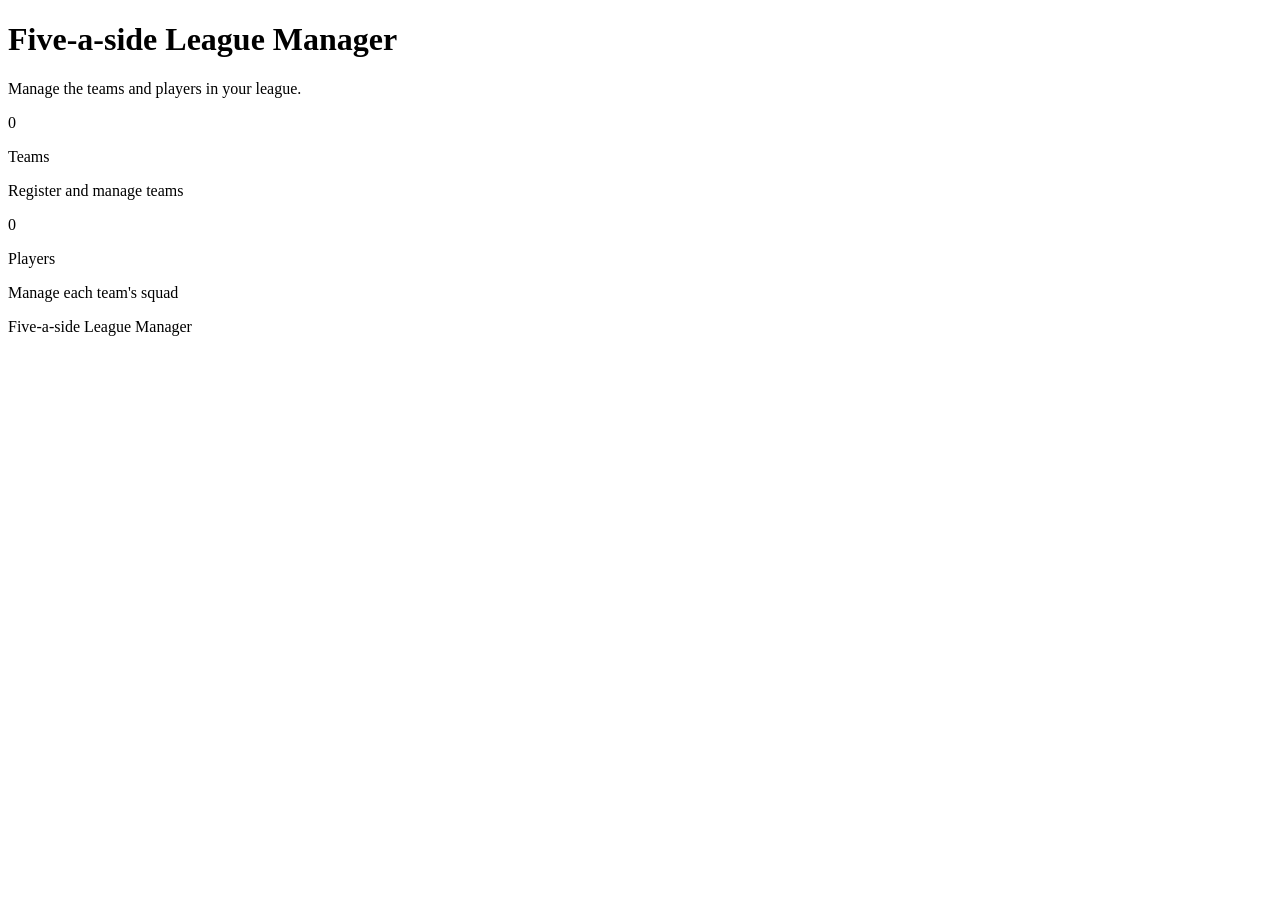
<file: src/main/resources/templates/index.html>
<!DOCTYPE html>
<html lang="en" xmlns:th="http://www.thymeleaf.org">
<head>
    <meta charset="UTF-8">
    <title>Five-a-side League Manager</title>
    <link rel="stylesheet" th:href="@{/css/application.css}">
</head>
<body>

<div th:replace="~{fragments/navigation :: navigation(active='home')}"></div>

<main>
    <h1>Five-a-side League Manager</h1>
    <p class="subtitle">Manage the teams and players in your league.</p>

    <div class="stats">
        <a class="card stat-card" th:href="@{/teams}">
            <p class="count" th:text="${teamCount}">0</p>
            <p class="stat-label">Teams</p>
            <p class="hint">Register and manage teams</p>
        </a>
        <a class="card stat-card" th:href="@{/players}">
            <p class="count" th:text="${playerCount}">0</p>
            <p class="stat-label">Players</p>
            <p class="hint">Manage each team's squad</p>
        </a>
    </div>

    <p class="footer">Five-a-side League Manager</p>
</main>

</body>
</html>
</file>
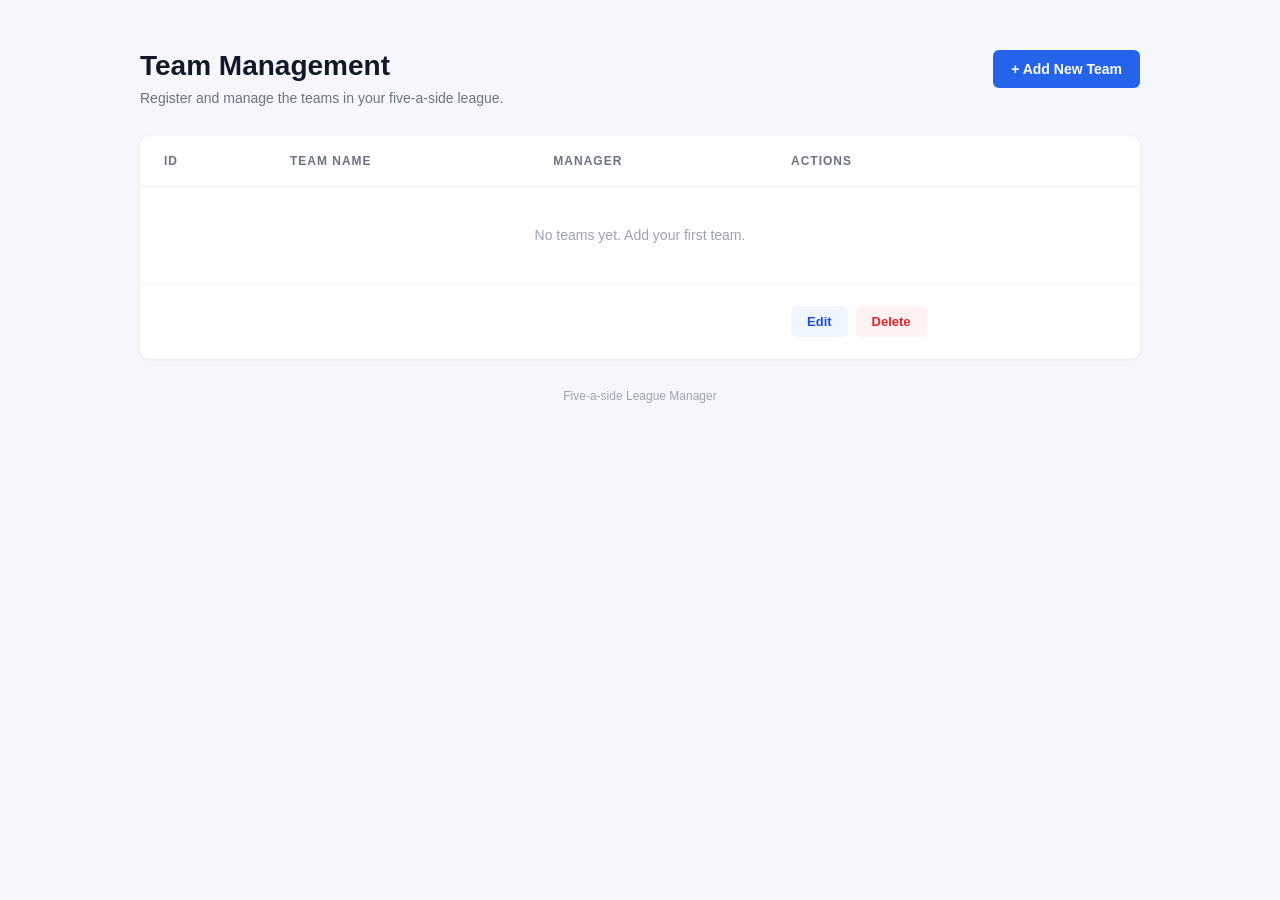
<file: src/main/resources/templates/teams.html>
<!DOCTYPE html>
<html xmlns:th="http://www.thymeleaf.org">
<head>
  <title>Team Management</title>
  <style>
    body { font-family: -apple-system, "Segoe UI", Arial, sans-serif; background: #f5f7fb; margin: 0; padding: 50px 20px; color: #1f2937; }
    .container { max-width: 1000px; margin: 0 auto; }
    .header { display: flex; justify-content: space-between; align-items: flex-start; margin-bottom: 30px; }
    h1 { margin: 0 0 8px; font-size: 28px; color: #111827; }
    .subtitle { margin: 0; color: #6b7280; font-size: 14px; }
    .btn-primary { background: #2563eb; color: #fff; padding: 11px 18px; border-radius: 6px; text-decoration: none; font-weight: 600; font-size: 14px; }
    .btn-primary:hover { background: #1d4ed8; }
    .card { background: #fff; border-radius: 10px; box-shadow: 0 1px 4px rgba(0,0,0,0.06); overflow: hidden; }
    table { width: 100%; border-collapse: collapse; }
    th { text-align: left; padding: 18px 24px; font-size: 12px; letter-spacing: 1px; text-transform: uppercase; color: #6b7280; border-bottom: 1px solid #eef0f4; }
    td { padding: 22px 24px; font-size: 14px; border-bottom: 1px solid #f1f3f7; }
    tr:last-child td { border-bottom: none; }
    .id { color: #9ca3af; }
    .name { font-weight: 600; color: #111827; }
    .empty { text-align: center; color: #9ca3af; padding: 40px; }
    .actions { display: flex; gap: 8px; }
    .actions form { margin: 0; }
    .btn-edit, .btn-delete { border: none; padding: 8px 16px; border-radius: 6px; font-size: 13px; font-weight: 600; text-decoration: none; cursor: pointer; font-family: inherit; }
    .btn-edit { background: #eff6ff; color: #1d4ed8; }
    .btn-edit:hover { background: #dbeafe; }
    .btn-delete { background: #fef2f2; color: #dc2626; }
    .btn-delete:hover { background: #fee2e2; }
    .footer { text-align: center; color: #9ca3af; font-size: 12px; margin-top: 30px; }
  </style>
</head>
<body>
<div class="container">
  <div class="header">
    <div>
      <h1>Team Management</h1>
      <p class="subtitle">Register and manage the teams in your five-a-side league.</p>
    </div>
    <a class="btn-primary" href="/teams/new">+ Add New Team</a>
  </div>

  <div class="card">
    <table>
      <tr>
        <th>ID</th>
        <th>Team name</th>
        <th>Manager</th>
        <th>Actions</th>
      </tr>
      <tr th:if="${#lists.isEmpty(teams)}">
        <td class="empty" colspan="4">No teams yet. Add your first team.</td>
      </tr>
      <tr th:each="team : ${teams}">
        <td class="id" th:text="${team.id}"></td>
        <td class="name" th:text="${team.name}"></td>
        <td th:text="${team.managerName}"></td>
        <td>
          <div class="actions">
            <a class="btn-edit" th:href="@{/teams/{id}/edit(id=${team.id})}">Edit</a>
            <form th:action="@{/teams/{id}/delete(id=${team.id})}" method="post"
                  onsubmit="return confirm('Delete this team?');">
              <button class="btn-delete" type="submit">Delete</button>
            </form>
          </div>
        </td>
      </tr>
    </table>
  </div>

  <p class="footer">Five-a-side League Manager</p>
</div>
</body>
</html>
</file>
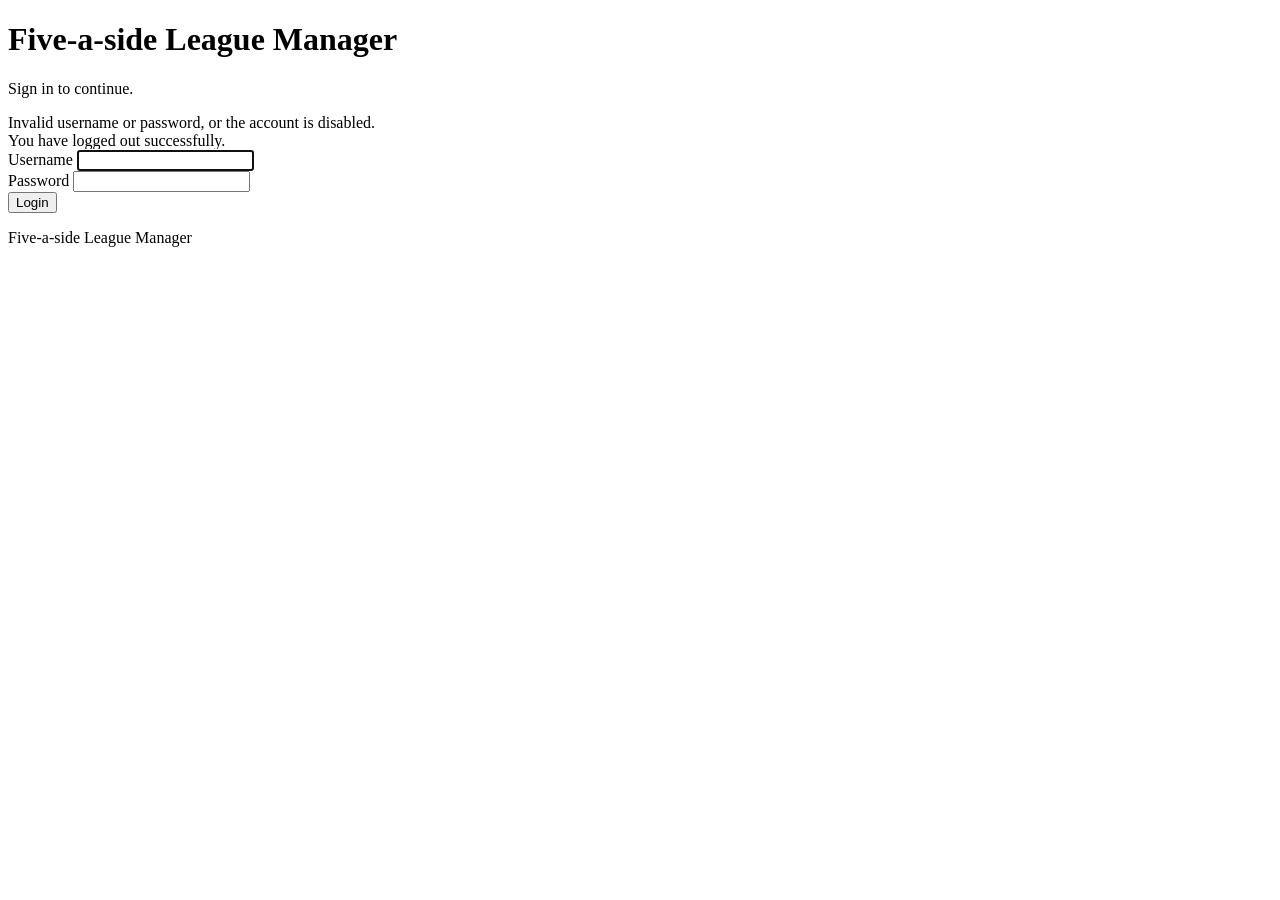
<file: src/main/resources/templates/authentication/login.html>
<!DOCTYPE html>
<html lang="en" xmlns:th="http://www.thymeleaf.org">
<head>
    <meta charset="UTF-8">
    <title>Login</title>
    <link rel="stylesheet" th:href="@{/css/application.css}">
</head>
<body>

<main>
    <div class="form-card">
        <h1>Five-a-side League Manager</h1>
        <p class="subtitle">Sign in to continue.</p>

        <div class="alert" th:if="${param.error}">
            Invalid username or password, or the account is disabled.
        </div>

        <div class="alert alert-success" th:if="${param.logout}">
            You have logged out successfully.
        </div>

        <form th:action="@{/login}" method="post">
            <div class="form-field">
                <label for="username">Username</label>
                <input id="username" name="username" type="text" autofocus required>
            </div>

            <div class="form-field">
                <label for="password">Password</label>
                <input id="password" name="password" type="password" required>
            </div>

            <div class="buttons">
                <button class="btn-save" type="submit">Login</button>
            </div>
        </form>
    </div>

    <p class="footer">Five-a-side League Manager</p>
</main>

</body>
</html>
</file>
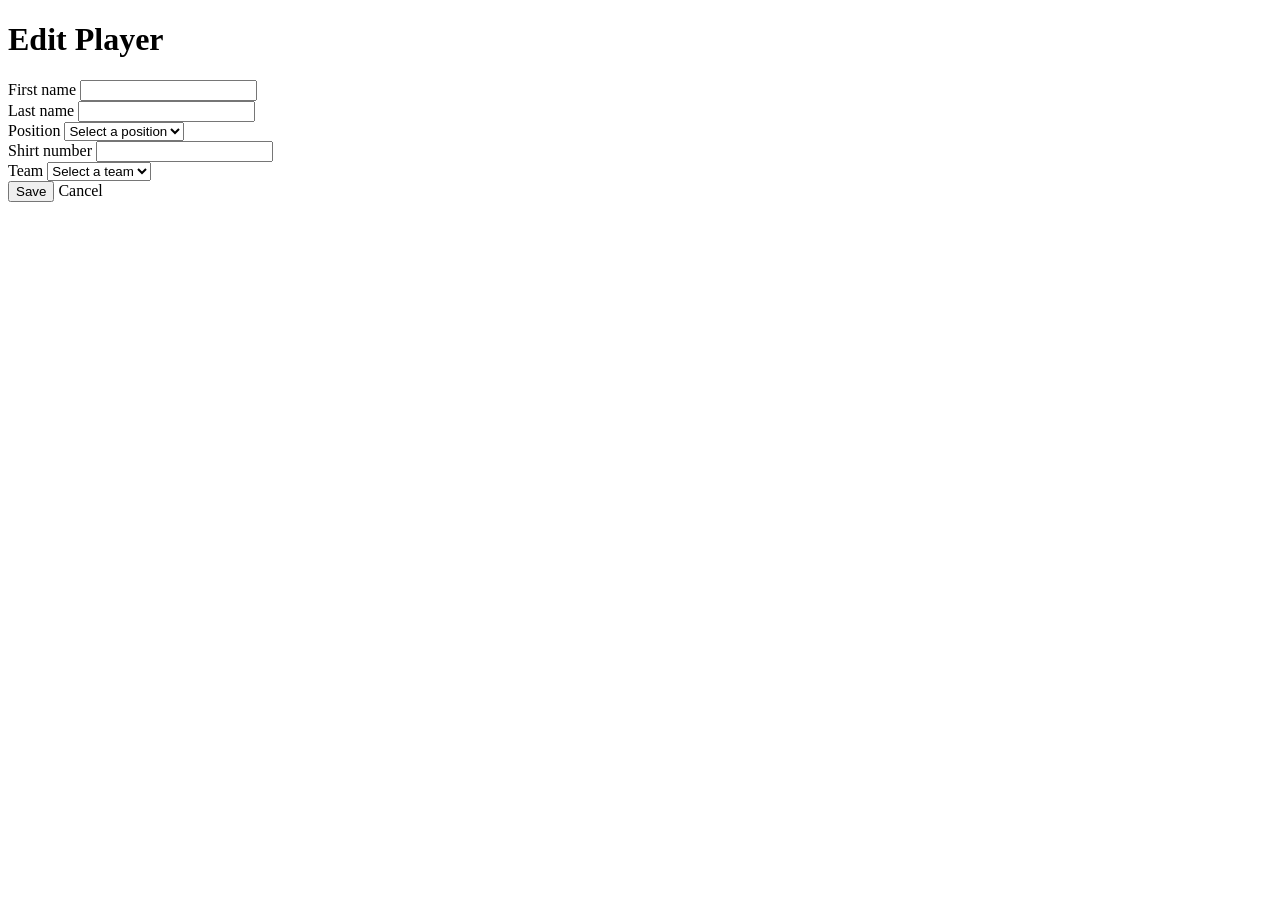
<file: src/main/resources/templates/player/edit.html>
<!DOCTYPE html>
<html lang="en" xmlns:th="http://www.thymeleaf.org">
<head>
  <meta charset="UTF-8">
  <title>Edit Player</title>
  <link rel="stylesheet" th:href="@{/css/application.css}">
</head>
<body>

<div th:replace="~{fragments/navigation :: navigation(active='players')}"></div>

<main>
  <div class="form-card">
    <h1>Edit Player</h1>

    <form th:action="@{/players/{id}(id=${playerId})}" th:object="${playerForm}" method="post">
      <div class="form-field">
        <label for="firstName">First name</label>
        <input id="firstName" type="text" th:field="*{firstName}">
        <div class="error" th:if="${#fields.hasErrors('firstName')}" th:errors="*{firstName}"></div>
      </div>

      <div class="form-field">
        <label for="lastName">Last name</label>
        <input id="lastName" type="text" th:field="*{lastName}">
        <div class="error" th:if="${#fields.hasErrors('lastName')}" th:errors="*{lastName}"></div>
      </div>

      <div class="form-field">
        <label for="position">Position</label>
        <select id="position" th:field="*{position}">
          <option value="">Select a position</option>
          <option value="Goalkeeper">Goalkeeper</option>
          <option value="Defender">Defender</option>
          <option value="Midfielder">Midfielder</option>
          <option value="Forward">Forward</option>
        </select>
        <div class="error" th:if="${#fields.hasErrors('position')}" th:errors="*{position}"></div>
      </div>

      <div class="form-field">
        <label for="shirtNumber">Shirt number</label>
        <input id="shirtNumber" type="number" th:field="*{shirtNumber}">
        <div class="error" th:if="${#fields.hasErrors('shirtNumber')}" th:errors="*{shirtNumber}"></div>
      </div>

      <div class="form-field">
        <label for="teamId">Team</label>
        <select id="teamId" th:field="*{teamId}">
          <option value="">Select a team</option>
          <option th:each="team : ${teams}" th:value="${team.id}" th:text="${team.name}"></option>
        </select>
        <div class="error" th:if="${#fields.hasErrors('teamId')}" th:errors="*{teamId}"></div>
      </div>

      <div class="buttons">
        <button class="btn-save" type="submit">Save</button>
        <a class="cancel" th:href="@{/players}">Cancel</a>
      </div>
    </form>
  </div>
</main>

</body>
</html>
</file>
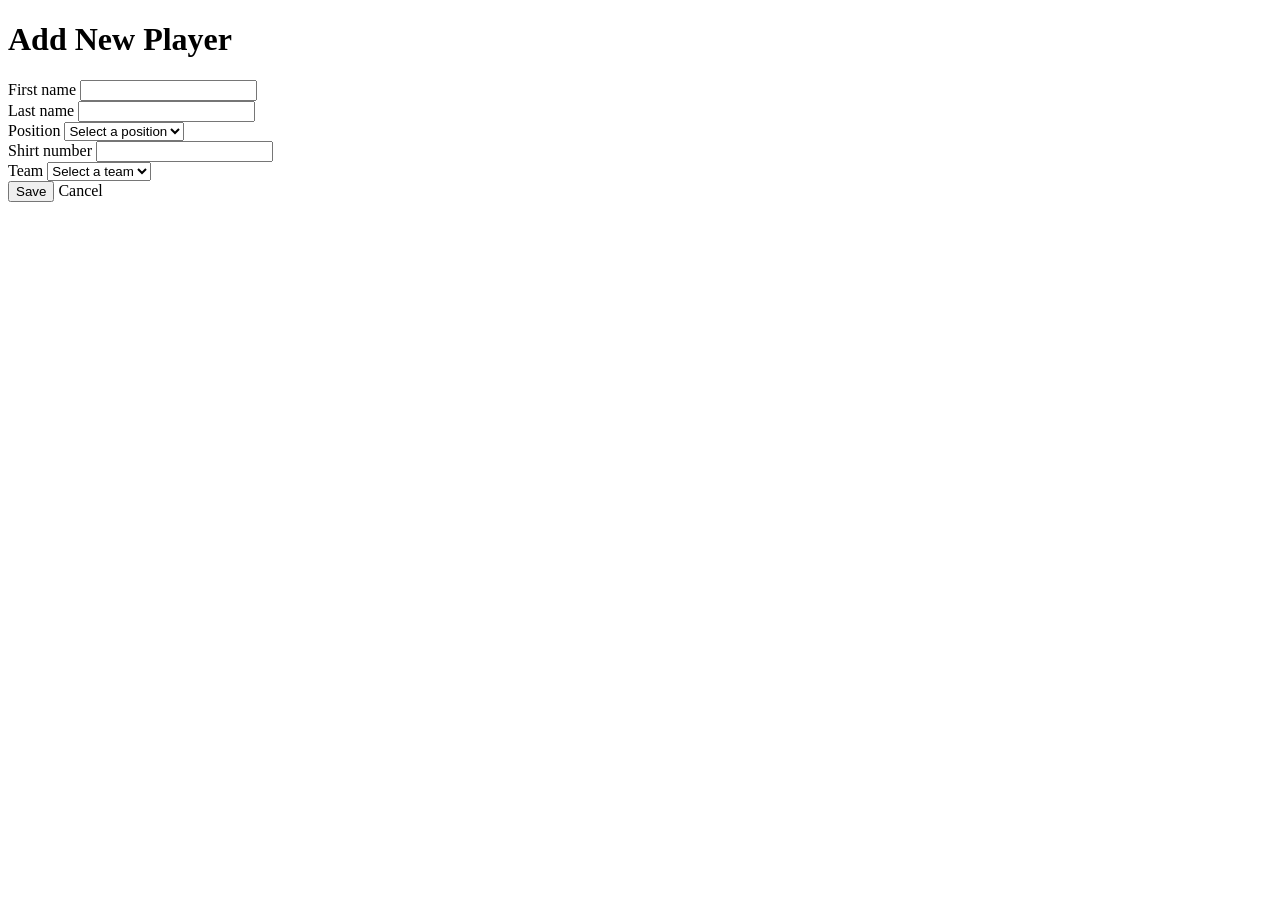
<file: src/main/resources/templates/player/form.html>
<!DOCTYPE html>
<html lang="en" xmlns:th="http://www.thymeleaf.org">
<head>
  <meta charset="UTF-8">
  <title>Add Player</title>
  <link rel="stylesheet" th:href="@{/css/application.css}">
</head>
<body>

<div th:replace="~{fragments/navigation :: navigation(active='players')}"></div>

<main>
  <div class="form-card">
    <h1>Add New Player</h1>

    <form th:action="@{/players}" th:object="${playerForm}" method="post">
      <div class="form-field">
        <label for="firstName">First name</label>
        <input id="firstName" type="text" th:field="*{firstName}">
        <div class="error" th:if="${#fields.hasErrors('firstName')}" th:errors="*{firstName}"></div>
      </div>

      <div class="form-field">
        <label for="lastName">Last name</label>
        <input id="lastName" type="text" th:field="*{lastName}">
        <div class="error" th:if="${#fields.hasErrors('lastName')}" th:errors="*{lastName}"></div>
      </div>

      <div class="form-field">
        <label for="position">Position</label>
        <select id="position" th:field="*{position}">
          <option value="">Select a position</option>
          <option value="Goalkeeper">Goalkeeper</option>
          <option value="Defender">Defender</option>
          <option value="Midfielder">Midfielder</option>
          <option value="Forward">Forward</option>
        </select>
        <div class="error" th:if="${#fields.hasErrors('position')}" th:errors="*{position}"></div>
      </div>

      <div class="form-field">
        <label for="shirtNumber">Shirt number</label>
        <input id="shirtNumber" type="number" th:field="*{shirtNumber}">
        <div class="error" th:if="${#fields.hasErrors('shirtNumber')}" th:errors="*{shirtNumber}"></div>
      </div>

      <div class="form-field">
        <label for="teamId">Team</label>
        <select id="teamId" th:field="*{teamId}">
          <option value="">Select a team</option>
          <option th:each="team : ${teams}" th:value="${team.id}" th:text="${team.name}"></option>
        </select>
        <div class="error" th:if="${#fields.hasErrors('teamId')}" th:errors="*{teamId}"></div>
      </div>

      <div class="buttons">
        <button class="btn-save" type="submit">Save</button>
        <a class="cancel" th:href="@{/players}">Cancel</a>
      </div>
    </form>
  </div>
</main>

</body>
</html>
</file>
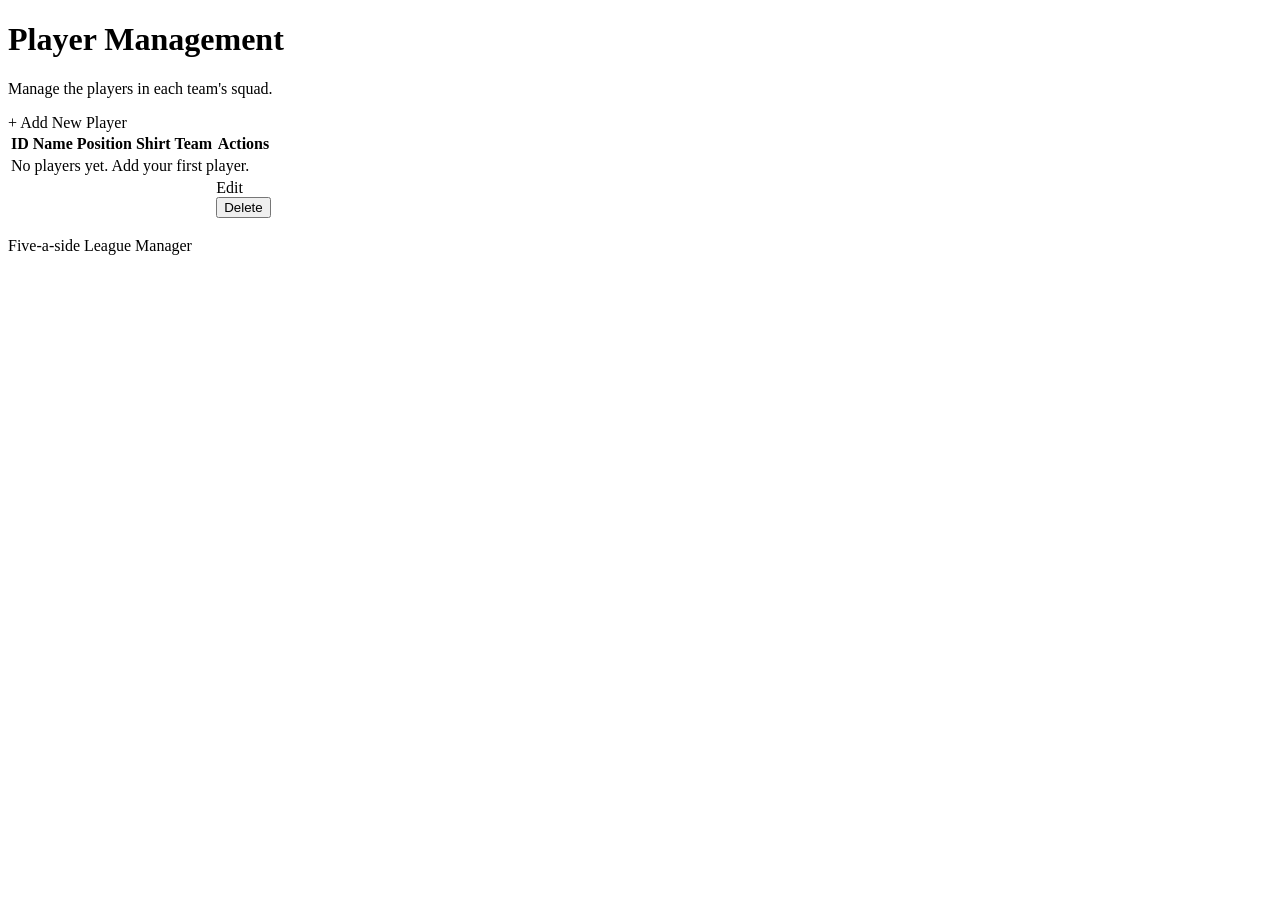
<file: src/main/resources/templates/player/list.html>
<!DOCTYPE html>
<html lang="en" xmlns:th="http://www.thymeleaf.org">
<head>
    <meta charset="UTF-8">
    <title>Player Management</title>
    <link rel="stylesheet" th:href="@{/css/application.css}">
</head>
<body>

<div th:replace="~{fragments/navigation :: navigation(active='players')}"></div>

<main>
    <div class="header">
        <div>
            <h1>Player Management</h1>
            <p class="subtitle">Manage the players in each team's squad.</p>
        </div>
        <a class="btn-primary" th:href="@{/players/new}">+ Add New Player</a>
    </div>

    <div class="card">
        <table>
            <tr>
                <th>ID</th>
                <th>Name</th>
                <th>Position</th>
                <th>Shirt</th>
                <th>Team</th>
                <th>Actions</th>
            </tr>
            <tr th:if="${#lists.isEmpty(players)}">
                <td class="empty" colspan="6">No players yet. Add your first player.</td>
            </tr>
            <tr th:each="player : ${players}">
                <td class="id" th:text="${player.id}"></td>
                <td class="name" th:text="${player.firstName + ' ' + player.lastName}"></td>
                <td th:text="${player.position}"></td>
                <td><span class="badge" th:text="${player.shirtNumber}"></span></td>
                <td th:text="${player.team.name}"></td>
                <td>
                    <div class="actions">
                        <a class="btn-edit" th:href="@{/players/{id}/edit(id=${player.id})}">Edit</a>
                        <form class="inline-form" th:action="@{/players/{id}/delete(id=${player.id})}" method="post"
                              onsubmit="return confirm('Delete this player?');">
                            <button class="btn-delete" type="submit">Delete</button>
                        </form>
                    </div>
                </td>
            </tr>
        </table>
    </div>

    <p class="footer">Five-a-side League Manager</p>
</main>

</body>
</html>
</file>
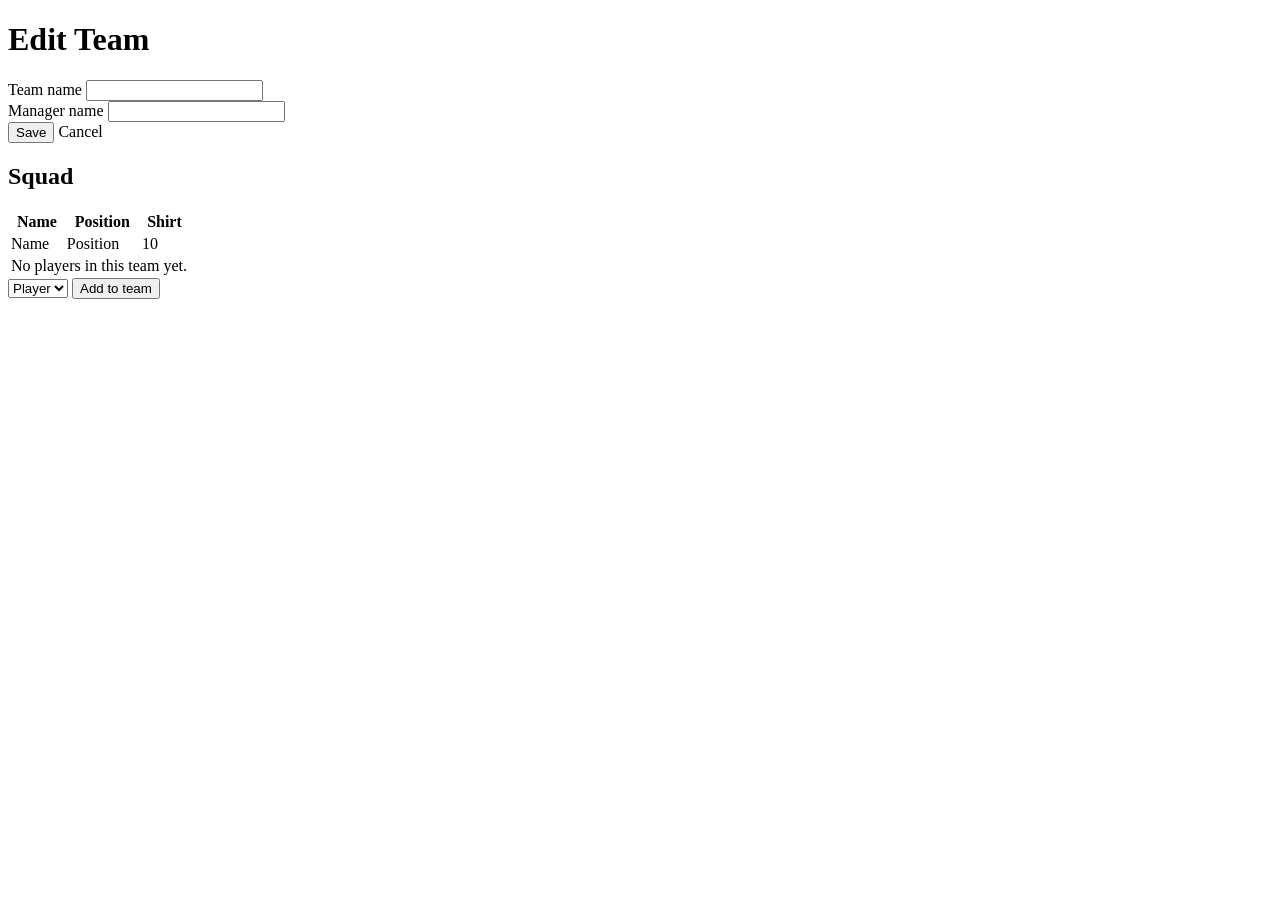
<file: src/main/resources/templates/team/edit.html>
<!DOCTYPE html>
<html lang="en" xmlns:th="http://www.thymeleaf.org">
<head>
  <meta charset="UTF-8">
  <title>Edit Team</title>
  <link rel="stylesheet" th:href="@{/css/application.css}">
</head>
<body>

<div th:replace="~{fragments/navigation :: navigation(active='teams')}"></div>

<main>
  <div class="form-card">
    <h1>Edit Team</h1>

    <form th:action="@{/teams/{id}(id=${teamId})}" th:object="${teamForm}" method="post">
      <div class="form-field">
        <label for="name">Team name</label>
        <input id="name" type="text" th:field="*{name}">
        <div class="error" th:if="${#fields.hasErrors('name')}" th:errors="*{name}"></div>
      </div>

      <div class="form-field">
        <label for="managerName">Manager name</label>
        <input id="managerName" type="text" th:field="*{managerName}">
        <div class="error" th:if="${#fields.hasErrors('managerName')}" th:errors="*{managerName}"></div>
      </div>

      <div class="buttons">
        <button class="btn-save" type="submit">Save</button>
        <a class="cancel" th:href="@{/teams}">Cancel</a>
      </div>
    </form>
  </div>

  <div class="card squad-card">
    <h2>Squad</h2>
    <table>
      <thead>
      <tr>
        <th>Name</th>
        <th>Position</th>
        <th>Shirt</th>
      </tr>
      </thead>
      <tbody>
      <tr th:each="player : ${squad}">
        <td th:text="${player.firstName + ' ' + player.lastName}">Name</td>
        <td th:text="${player.position}">Position</td>
        <td th:text="${player.shirtNumber}">10</td>
      </tr>
      <tr th:if="${#lists.isEmpty(squad)}">
        <td colspan="3" class="empty">No players in this team yet.</td>
      </tr>
      </tbody>
    </table>

    <form th:if="${!#lists.isEmpty(availablePlayers)}"
          th:action="@{/teams/{id}/players(id=${teamId})}" method="post" class="assign-form">
      <select name="playerId">
        <option th:each="player : ${availablePlayers}"
                th:value="${player.id}"
                th:text="${player.firstName + ' ' + player.lastName + ' (' + player.team.name + ')'}">Player</option>
      </select>
      <button type="submit" class="btn-save">Add to team</button>
    </form>
  </div>
</main>

</body>
</html>
</file>
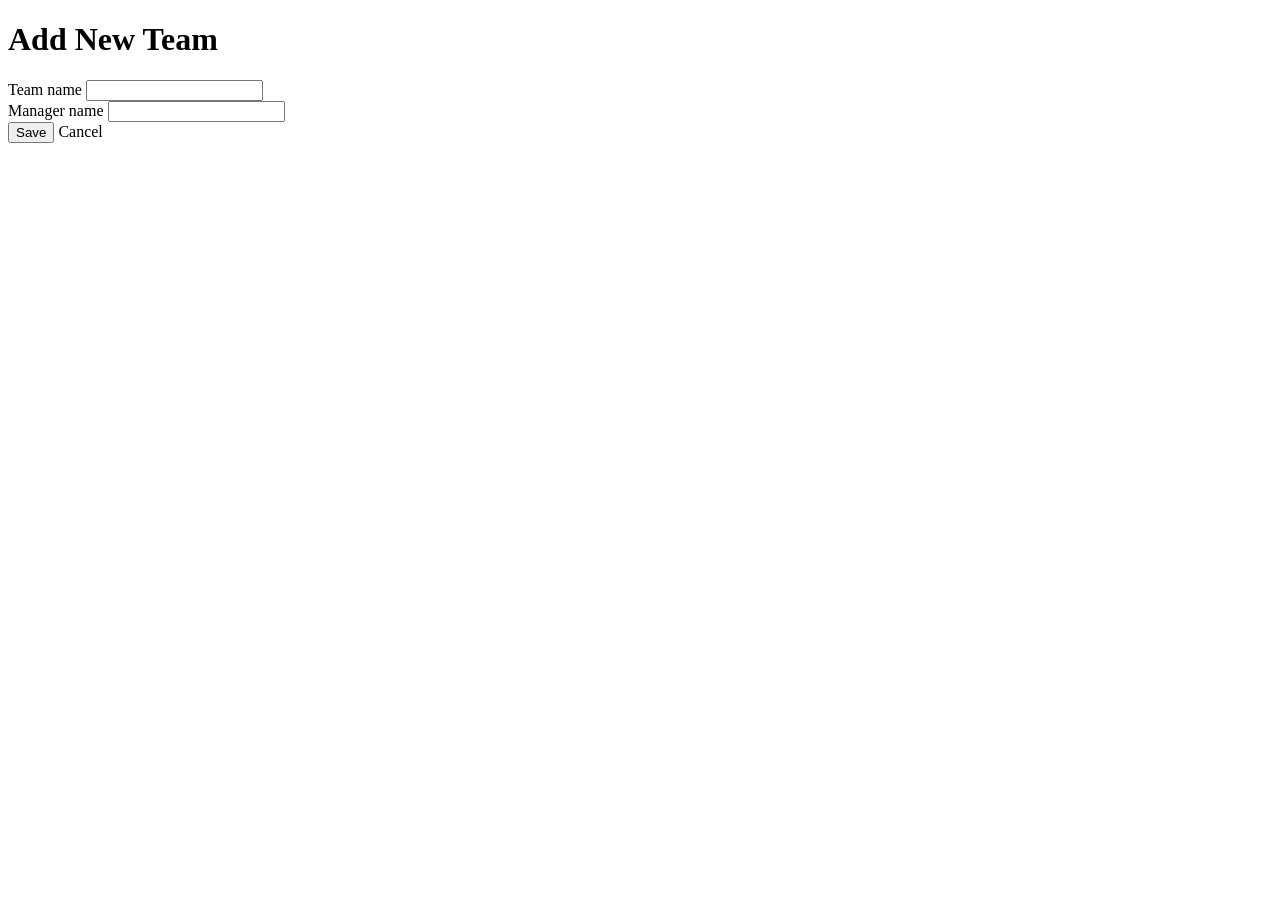
<file: src/main/resources/templates/team/form.html>
<!DOCTYPE html>
<html lang="en" xmlns:th="http://www.thymeleaf.org">
<head>
  <meta charset="UTF-8">
  <title>Add Team</title>
  <link rel="stylesheet" th:href="@{/css/application.css}">
</head>
<body>

<div th:replace="~{fragments/navigation :: navigation(active='teams')}"></div>

<main>
  <div class="form-card">
    <h1>Add New Team</h1>

    <form th:action="@{/teams}" th:object="${teamForm}" method="post">
      <div class="form-field">
        <label for="name">Team name</label>
        <input id="name" type="text" th:field="*{name}">
        <div class="error" th:if="${#fields.hasErrors('name')}" th:errors="*{name}"></div>
      </div>

      <div class="form-field">
        <label for="managerName">Manager name</label>
        <input id="managerName" type="text" th:field="*{managerName}">
        <div class="error" th:if="${#fields.hasErrors('managerName')}" th:errors="*{managerName}"></div>
      </div>

      <div class="buttons">
        <button class="btn-save" type="submit">Save</button>
        <a class="cancel" th:href="@{/teams}">Cancel</a>
      </div>
    </form>
  </div>
</main>

</body>
</html>
</file>
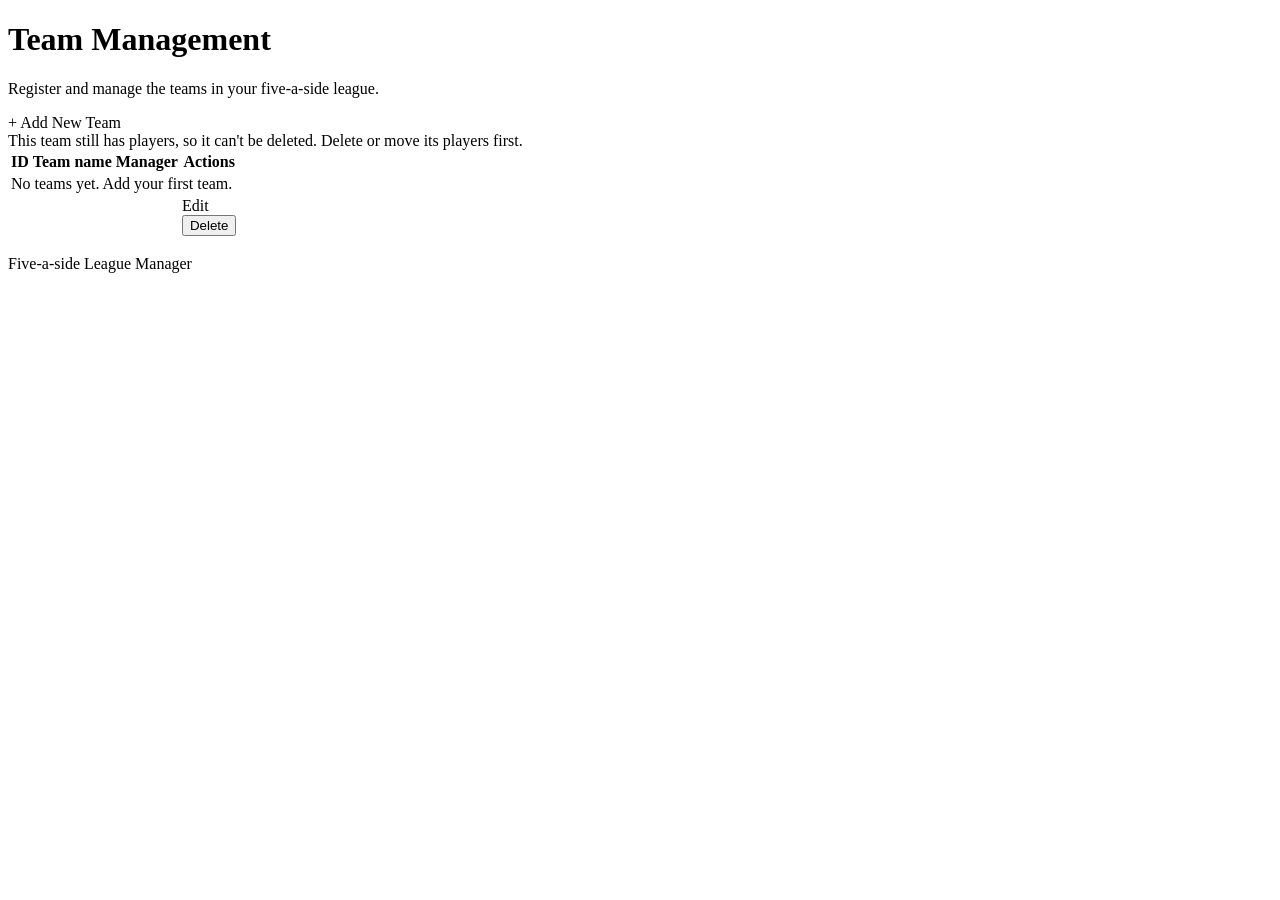
<file: src/main/resources/templates/team/list.html>
<!DOCTYPE html>
<html lang="en" xmlns:th="http://www.thymeleaf.org">
<head>
  <meta charset="UTF-8">
  <title>Team Management</title>
  <link rel="stylesheet" th:href="@{/css/application.css}">
</head>
<body>

<div th:replace="~{fragments/navigation :: navigation(active='teams')}"></div>

<main>
  <div class="header">
    <div>
      <h1>Team Management</h1>
      <p class="subtitle">Register and manage the teams in your five-a-side league.</p>
    </div>
    <a class="btn-primary" th:href="@{/teams/new}">+ Add New Team</a>
  </div>

  <div class="alert" th:if="${param.deleteError}">
    This team still has players, so it can't be deleted. Delete or move its players first.
  </div>

  <div class="card">
    <table>
      <tr>
        <th>ID</th>
        <th>Team name</th>
        <th>Manager</th>
        <th>Actions</th>
      </tr>
      <tr th:if="${#lists.isEmpty(teams)}">
        <td class="empty" colspan="4">No teams yet. Add your first team.</td>
      </tr>
      <tr th:each="team : ${teams}">
        <td class="id" th:text="${team.id}"></td>
        <td class="name" th:text="${team.name}"></td>
        <td th:text="${team.managerName}"></td>
        <td>
          <div class="actions">
            <a class="btn-edit" th:href="@{/teams/{id}/edit(id=${team.id})}">Edit</a>
            <form class="inline-form" th:action="@{/teams/{id}/delete(id=${team.id})}" method="post"
                  onsubmit="return confirm('Delete this team?');">
              <button class="btn-delete" type="submit">Delete</button>
            </form>
          </div>
        </td>
      </tr>
    </table>
  </div>

  <p class="footer">Five-a-side League Manager</p>
</main>

</body>
</html>
</file>
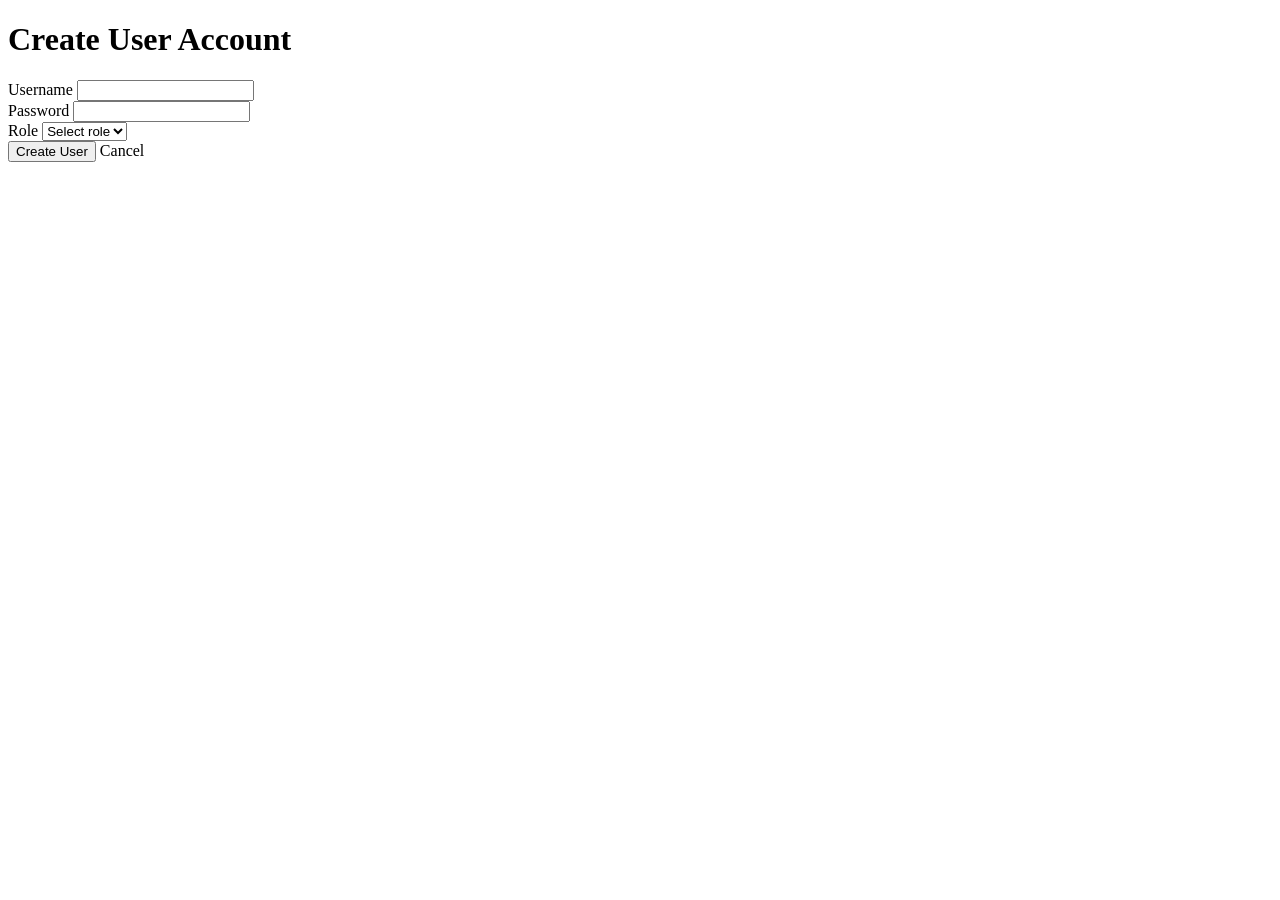
<file: src/main/resources/templates/User/create.html>
<!DOCTYPE html>
<html lang="en" xmlns:th="http://www.thymeleaf.org">
<head>
  <meta charset="UTF-8">
  <title>Create User</title>
  <link rel="stylesheet" th:href="@{/css/application.css}">
</head>
<body>

<div th:replace="~{fragments/navigation :: navigation(active='admin')}"></div>

<main>
  <div class="form-card">
    <h1>Create User Account</h1>

    <form th:action="@{/admin/users}" th:object="${userForm}" method="post">
      <div class="form-field">
        <label for="username">Username</label>
        <input id="username" type="text" th:field="*{username}">
        <div class="error" th:if="${#fields.hasErrors('username')}" th:errors="*{username}"></div>
      </div>

      <div class="form-field">
        <label for="password">Password</label>
        <input id="password" type="password" th:field="*{password}">
        <div class="error" th:if="${#fields.hasErrors('password')}" th:errors="*{password}"></div>
      </div>

      <div class="form-field">
        <label for="role">Role</label>
        <select id="role" th:field="*{role}">
          <option value="">Select role</option>
          <option th:each="role : ${roles}" th:value="${role}" th:text="${role}"></option>
        </select>
        <div class="error" th:if="${#fields.hasErrors('role')}" th:errors="*{role}"></div>
      </div>

      <div class="buttons">
        <button class="btn-save" type="submit">Create User</button>
        <a class="cancel" th:href="@{/admin/users}">Cancel</a>
      </div>
    </form>
  </div>
</main>

</body>
</html>
</file>
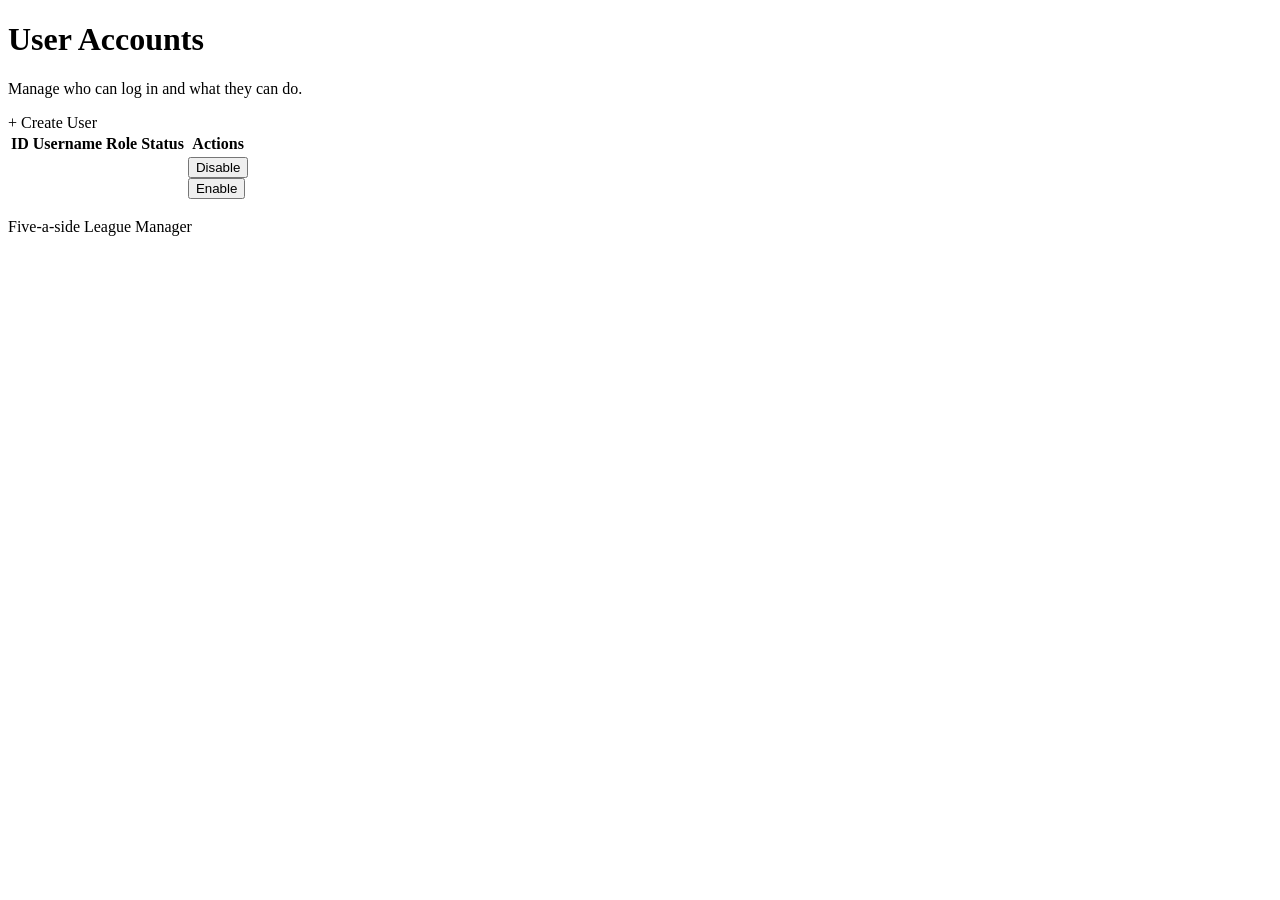
<file: src/main/resources/templates/User/list.html>
<!DOCTYPE html>
<html lang="en" xmlns:th="http://www.thymeleaf.org">
<head>
  <meta charset="UTF-8">
  <title>User Accounts</title>
  <link rel="stylesheet" th:href="@{/css/application.css}">
</head>
<body>

<div th:replace="~{fragments/navigation :: navigation(active='admin')}"></div>

<main>
  <div class="header">
    <div>
      <h1>User Accounts</h1>
      <p class="subtitle">Manage who can log in and what they can do.</p>
    </div>
    <a class="btn-primary" th:href="@{/admin/users/create}">+ Create User</a>
  </div>

  <div class="card">
    <table>
      <tr>
        <th>ID</th>
        <th>Username</th>
        <th>Role</th>
        <th>Status</th>
        <th>Actions</th>
      </tr>
      <tr th:each="user : ${users}">
        <td class="id" th:text="${user.id}"></td>
        <td class="name" th:text="${user.username}"></td>
        <td><span class="badge" th:text="${user.role}"></span></td>
        <td th:text="${user.enabled} ? 'Enabled' : 'Disabled'"></td>
        <td>
          <div class="actions">
            <form class="inline-form"
                  th:if="${user.role.name() == 'USER' and user.enabled}"
                  th:action="@{/admin/users/{id}/disable(id=${user.id})}" method="post">
              <button class="btn-delete" type="submit">Disable</button>
            </form>
            <form class="inline-form"
                  th:if="${user.role.name() == 'USER' and !user.enabled}"
                  th:action="@{/admin/users/{id}/enable(id=${user.id})}" method="post">
              <button class="btn-edit" type="submit">Enable</button>
            </form>
          </div>
        </td>
      </tr>
    </table>
  </div>

  <p class="footer">Five-a-side League Manager</p>
</main>

</body>
</html>
</file>
